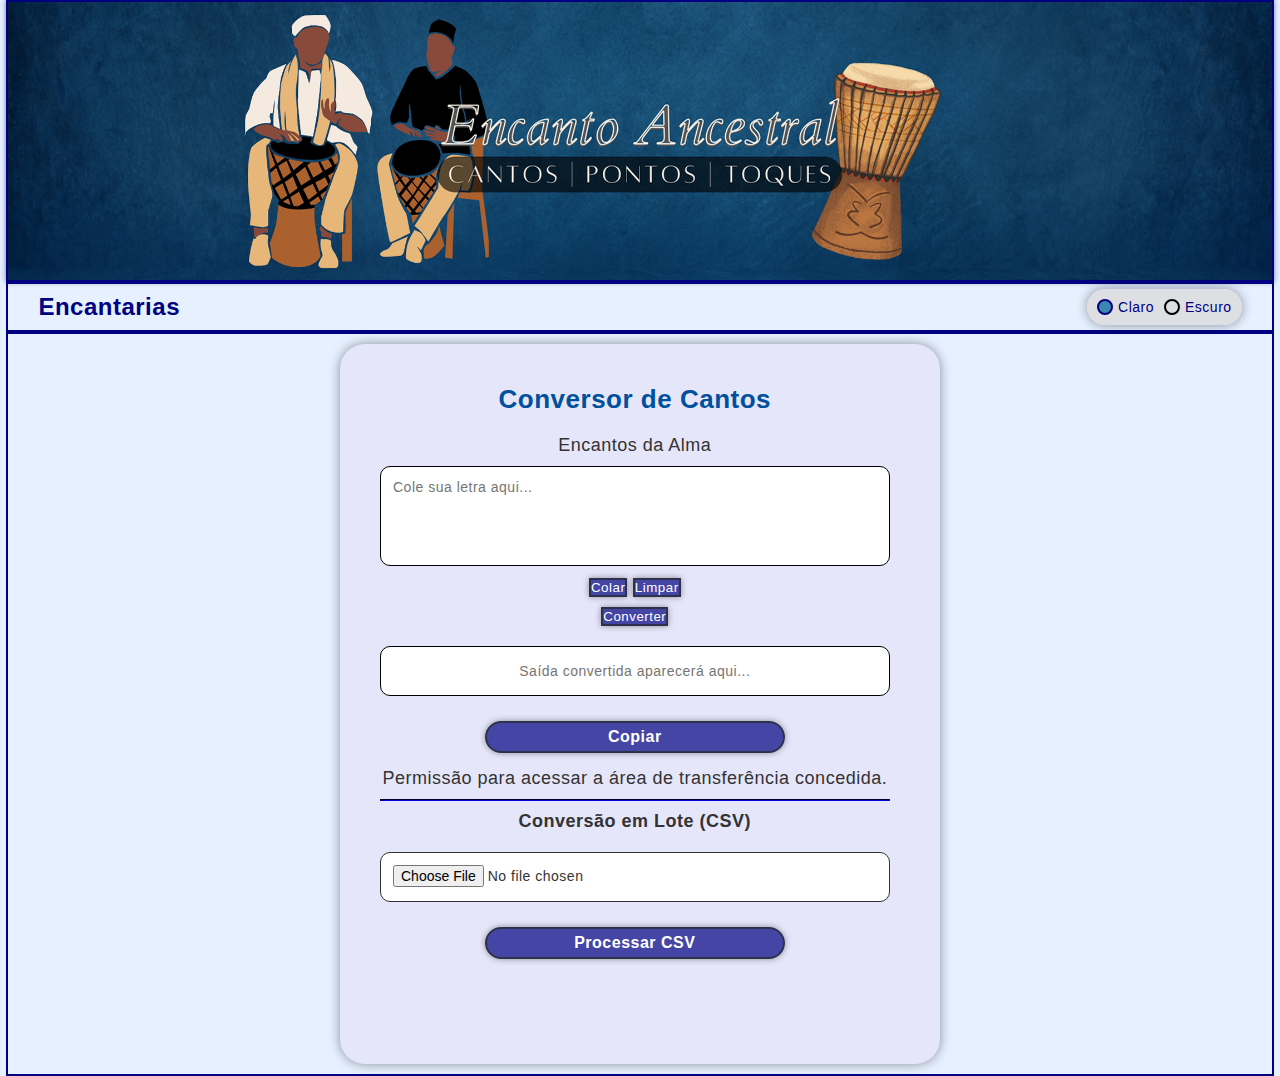
<file: conversor_de_cantos.html>
<!DOCTYPE html>
<html lang="pt-BR">
<head>
    <meta charset="UTF-8">
    <meta http-equiv="X-UA-Compatible" content="IE=edge">
    <meta name="viewport" content="width=device-width, initial-scale=1.0">
    <link rel="stylesheet" type="text/css" href="style.css"/>
	<link rel="stylesheet" type="text/css" href="style-light.css"/>
	<link rel="stylesheet" type="text/css" href="style-dark.css"/>
    <title>Conversor de Cantos</title>
</head>
<body>
    <div class ="workarea">
		<div class="top-banner">
			<img src="images/Banner_EA.png" class="img-top-banner">
		</div>
		
	
		<!------ Header Area ------>	
		<div class="header">
			<h2 class="">Encantarias</h2>

				<!-- Controles de alternância entre os temas -->
				<div class="theme-toggle">
					<label>
						<input type="radio" name="theme" value="light-mode" id="lightMode" />
						Claro
					</label>
					<label>
						<input type="radio" name="theme" value="dark-mode" id="darkMode" />
						Escuro
					</label>
				</div>
		</div>

        <!-- Conversor Section -->
        <div class="cvs-container">
            <div class="cvs-section_manual">
                <h1 class="cvs-title">Conversor de Cantos</h1>
                <div class="cvs-subtitle">Encantos da Alma</div>
                    <textarea id="inputText" placeholder="Cole sua letra aqui..."></textarea>

                    <div class="cvs-btn_row">
                        <button id="pasteButton" class="cvs-btn_colar">Colar</button>
                        <button id="clearButton" class="cvs-btn_limpar">Limpar</button>
                    </div>

                    <button id="convertButton" class="cvs-btn_converter cvs_btn_centro">Converter</button>

                    <input type="text" id="outputText" placeholder="Saída convertida aparecerá aqui..." readonly>

                    <button id="copyButton" class="cvs-btn_copiar cvs-btn_centro">Copiar</button>
                    <div id="messageLabel" class="message"></div>
                </div>                       
                
                <!-- Seção de importação e exportação de CSV -->
                <div class="cvs-section">
                    <hr class="cvs-separator-line">
                        <h4 class="cvs-subtitle_csv">Conversão em Lote (CSV)</h4>
                        <input type="file" id="csvImportButton" accept=".csv">

                        <button id="processCSVButton" class="cvs-btn_processar cvs-btn_centro">Processar CSV</button>

                        <!-- Mensagem de Status CSV -->
                        <div id="csvMessage" class="cvs-message"></div>
                </div>
            
        </div>
    </div>

    <script src="tools.js"></script>
    <script src="conversor_de_cantos.js"></script>
</body>
</html>
</file>
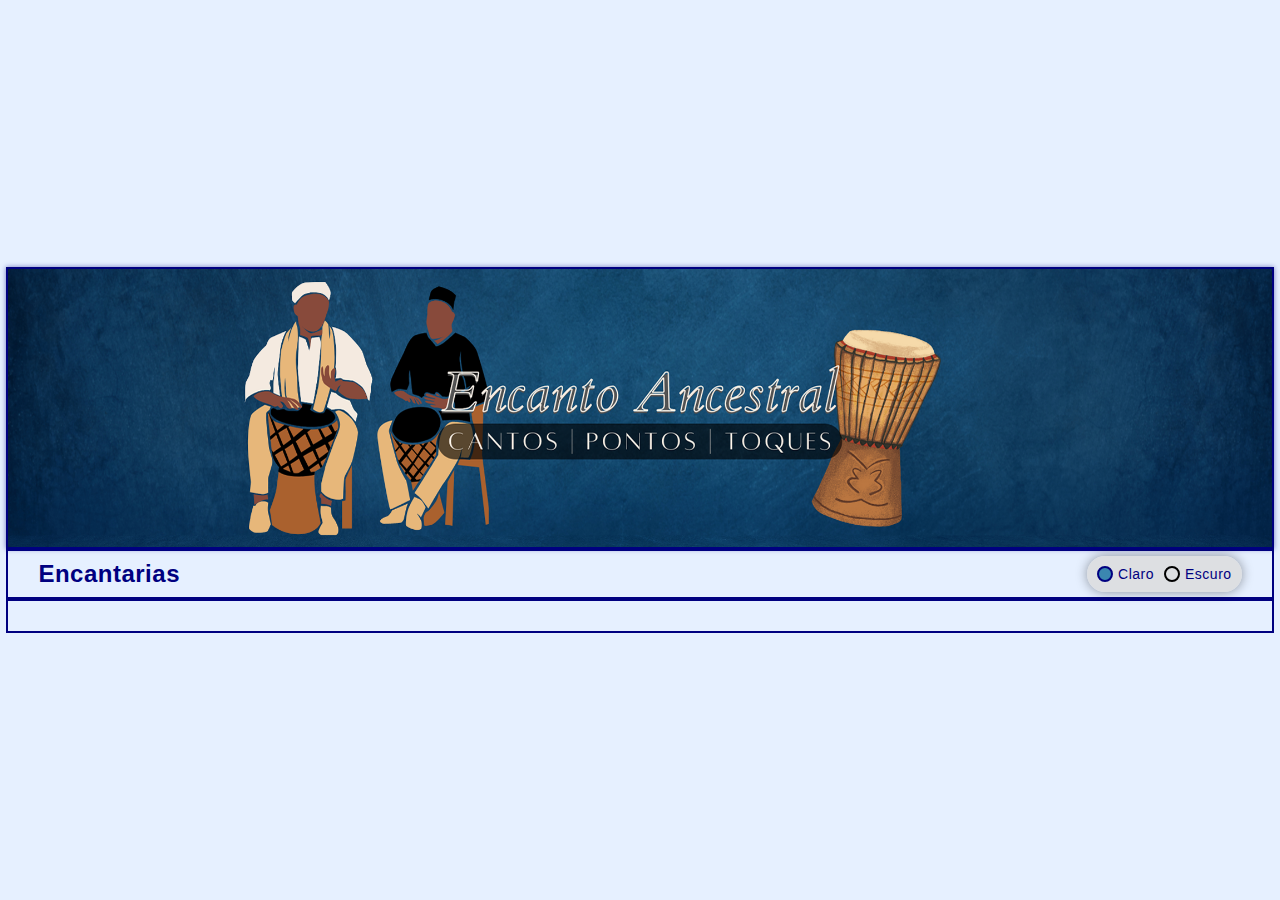
<file: detalhes.html>
<!DOCTYPE html>
<html lang="pt-BR">
<head>
    <meta charset="UTF-8">
    <meta http-equiv="X-UA-Compatible" content="IE=edge">
    <meta name="viewport" content="width=device-width, initial-scale=1.0">
    <title>Detalhes da Encantaria</title>
        <link rel="stylesheet" href="style.css">
        <link rel="stylesheet" type="text/css" href="style-light.css"/>
        <link rel="stylesheet" type="text/css" href="style-dark.css"/>

</head>
<body>
    <div class ="workarea">
		<div class="top-banner">
			<img src="images/Banner_EA.png" class="img-top-banner">
		</div>
		
	
		<!------ Header Area ------>	
		<div class="header">
			<h2 class="">Encantarias</h2>

				<!-- Controles de alternância entre os temas -->
				<div class="theme-toggle">
					<label>
						<input type="radio" name="theme" value="light-mode" id="lightMode" />
						Claro
					</label>
					<label>
						<input type="radio" name="theme" value="dark-mode" id="darkMode" />
						Escuro
					</label>
				</div>
		</div>

		<!------ Filter Area ------>
        <!-- <div class="filter">
            <select id="culto" name="culto" class="culto select"><option value="todos">Culto</option></select>
			<select id="tipo" name="tipo" class="tipo select"><option value="todos">Tipo</option></select>
			<select id="funcao" name="funcao" class="funcao select"><option value="todos">Função</option></select>
            <select id="linha" name="linha" class="linha select"><option value="todos">Linha</option></select>			
            <select id="genero" name="genero" class="genero select"><option value="todos">Gênero</option></select>
            <select id="entidade" name="entidade" class="entidade select"><option value="todos">Entidade</option></select>
            <select id="titulo" name="titulo" class="titulo select"><option value="todos">Título</option></select>
            <select id="toque" name="toque" class="toque select"><option value="todos">Toque</option></select>
            <button class="reset">Limpar Filtros</button>
        </div> -->

		<div class="container">
			<div class="gallery-wrapper">
				<div id="gallery" class="gallery">
				
					
					
						
				</div>
			
			</div>
		</div>

		
	</div>
    
    <script src="tools.js"></script>
    <script src="detalhes.js"></script>
    
</body>
</html>
</file>
<file: style.css>
/* --- Estilo Global --- */
* {
	margin: 0;
	padding: 0;
	box-sizing: border-box;
	font-family: Arial, 'Poppins', sans-serif;
	letter-spacing: 0.5px;
	border-color: navy;

}

body {
	min-height: 100vh;
	display: flex;
	align-items: center;
	justify-content: center;
	transition: background-color 0.3s ease, color 0.3s ease; /* Transição suave entre os modos */
}

/* --- Estrutura Geral --- */
.workarea {
    max-width: inherit;
    width: 100%;
	margin: auto;
	width: 99%;
	border: 2px solid;
	padding: 0px;
}

.top-banner {
	display: flex;
}
.img-top-banner {
	width: 100%;
	height: auto;
}

.img-top-banner {
	box-shadow: 0 0 5px 2px rgba(0, 0, 128, 0.5); /* Sombras para foco */
}

/* --------- Estilos diversos --------- */

.header {
	border-top: 4px solid;
	border-bottom: 4px solid;
	padding: 5px 30px;
	display: flex;
	justify-items: center;
	align-items: center;
}


/* ------ Estilo do Radio Button de alterar tema ------ */
/* Estilo para a área de alternância */
.theme-toggle {
    display: flex;
    gap: 10px; /* Espaço entre os botões */
    align-items: center;
    margin-left: auto; /* Empurra para a direita */
    font-size: 14px;
	border-radius: 25px;
	padding: 10px;
}

.theme-toggle label {
    cursor: pointer;
    display: flex;
    align-items: center;
    gap: 5px;
	color: inherit;
}

.theme-toggle input[type="radio"] {
    -webkit-appearance: none;
    -moz-appearance: none;
	appearance: none;
    width: 16px;
    height: 16px;
    border: 2px solid;
    border-radius: 50%;
    outline: none;
    transition: background-color 0.3s ease, border-color 0.3s ease;
    cursor: pointer;
}

/* Estilo ao selecionar o tema */
.theme-toggle input[type="radio"]:checked {
    background-color: #3B87B0; /* Cor preenchida quando selecionado */
    border-color: navy;
}

.theme-toggle label:hover input[type="radio"] {
    border-color: darkblue; /* Cor da borda ao passar o mouse */
}


/* --- Filtro Reutilizável --- */
.filter {
	border-top: 3px double;
	border-bottom: 3px double;
	margin: 1px auto;
	padding: 6px;
	display: flex;
	justify-content: center;
	align-items: center;
	flex-wrap: wrap; /* Permite os itens se ajustarem em várias linhas */
	row-gap: 2px;
}

/* Estilos base para o select */

/* Centraliza o texto do primeiro item e alinha no dropdown */
select {
    text-align: left; /* Texto padrão alinhado à esquerda */
    text-align-last: center; /* Centraliza o texto no dropdown */
	
}

/* Centralizar a primeira opção (título) */
.select option:first-child {
    text-align: center;  /* Centraliza o texto da primeira opção */
    font-weight: bold;   /* (opcional) Torna o texto mais destacado */
}

/* Outros estilos do select para manter o estilo geral */
.select {
	min-width: 200px;
	width: 200px;
    max-width: 200px;
	max-height: 35px;
	font-size: 1rem;
	font-weight: bold;
	border: 2px solid; /* Adiciona a borda navy aos selects */
	border-radius: 50px; /* Arredonda as bordas */
	padding: 5px;
	box-shadow: 0 0 5px 2px rgba(0, 0, 128, 0.5); /* Sombras para foco */
    -webkit-appearance: none;
    -moz-appearance: none;
	appearance: none;
    color: #000;
    cursor: pointer;
    transition: all 0.3s ease;
}

.btn_reset {
	min-width: 200px;
	width: 200px;
    max-width: 200px;
	min-height: 35px;
	height: 35px;
	max-height: 35px;
	padding: 5px;
	text-align: center;
	font-size: 16px;
	font-weight: bold;
	border: 2px solid;
	
	box-shadow: 0 0 5px 2px rgba(0, 0, 128, 0.5); /* Sombras para foco */
}

/* --------- Área Central --------- */
.container {
	max-width: 98%;
	margin: 10px auto;
	padding: 5px;
	border-radius: 25px;
	justify-self: center;
}

/* --- Galeria --- */

.gallery {
    width: 100%;
    max-width: inherit;
}

/* Estilos específicos de elementos */
.card-container, .container-letra, .card-container-detalhes {
    background-color: inherit; /* Adapta-se ao modo ativo */
    color: inherit;
}

/* --------- Área do Card dos Cantos --------- */
.card-container {
	width: 480px;
    min-width: 30%;
    max-width: 480px;
	margin: 10px auto;
	padding: 30px;
	box-shadow: 0 0 0.4rem rgba(0, 0, 0, 0.4);
	border-radius: 25px;
	display:flex;
	flex-direction: column;
}

/* .card-container-detalhes {
	width: 1000px;
    min-width: 30%;
    max-width: inherit;
	margin: 10px auto;
	padding: 30px;
	box-shadow: 0 0 0.4rem rgba(0, 0, 0, 0.4);
	border-radius: 25px;
} */

/* Centraliza o card-container-detalhes dentro do seu pai */
.card-container-detalhes {
    margin: auto; /* Centraliza horizontalmente */
    display: flex; /* Ativa flexbox */
    flex-direction: column; /* Certifica-se de que o conteúdo fique em coluna */
    align-items: center; /* Centraliza horizontalmente o conteúdo */
    justify-content: center; /* Centraliza verticalmente o conteúdo */
    max-width: 100%; /* Evita que ultrapasse a tela */
    width: 1000px;
    min-width: 30%;
	padding: 30px;
	box-shadow: 0 0 0.4rem rgba(0, 0, 0, 0.4);
	border-radius: 25px;
}

.card-content{
	max-width:fit-content;
	display:flex;
	flex-direction: column;
}

.title-container {
	max-width: inherit;
    width: 100%;
	max-height: fit-content;
    margin-bottom: 10px;
	gap: 5px;
    display: flex; /* Ativa flexbox */
    flex-direction: column; /* Certifica-se de que o conteúdo fique em coluna */

    justify-content: center; /* Centraliza verticalmente o conteúdo */
    max-width: 100%; /* Evita que ultrapasse a tela */
    
}

.title-entidade {
    max-width: inherit;
    width: fit-content;
	text-decoration: underline;
	color: navy;
    overflow-wrap: break-word;
}
.subtitle-entidade {
	max-width: inherit;
    width: fit-content;
	color: #6f42c1;
    overflow-wrap: break-word;
}
.title-titulo {
	margin-top: 2px;
	max-width: inherit;
    overflow-wrap: break-word;

}

.card-toque {
    display: inline-block;
    
    padding: 8px;
    margin: 2px;
    border-radius: 5px;
    font-weight: bold;
    cursor: pointer;
}

.title-toque {
    max-width: inherit;
    width: fit-content;
	font-style: italic;
	margin-top: 4px;
    overflow-wrap: break-word;
}

.toque-card:hover {
    background-color: #ddd;
}


h1.center {
	text-align: center;
}

.card-box {
    width: auto; /* Garante que a largura seja ajustada ao conteúdo */
    max-width: 100%; /* Ajuste máximo para evitar que o conteúdo ultrapasse o tamanho da tela */
    margin-top: 4px;
    margin-left: auto;
    margin-right: auto;
	margin-bottom: 10px;
    
    padding: 10px;
    border-radius: 10px;
    justify-self: center;
    display: inline-block; /* Para garantir que a largura se ajuste ao conteúdo */
	
}

.container-letra {
    margin-bottom: 0px;
}


.my-div, .my-div-norepit, .letra {
	line-height: 18px;
}

.my-div-norepit {
	margin-bottom: 12px;
}

.letra {
	text-align: justify;
	font-family:'Gill Sans', 'Gill Sans MT', Calibri, 'Trebuchet MS', sans-serif;
}



.container-repeticao {
    display: flex;
    align-items: stretch; /* Faz com que os elementos filhos tenham a mesma altura */
    margin-bottom: 25px;
}

.my-div {

    display: flex;
    flex-direction: column;
    justify-content: center; /* Centraliza o conteúdo dentro de my-div */

	height: 100%;
}

.span-repit {
    display: flex; /* Ativa o Flexbox */
    align-items: center; /* Centraliza os itens verticalmente */
    justify-content: center; /* Centraliza os itens horizontalmente */
	
}

.div_chavetao {
    display: flex; /* Alinha os elementos filhos com flex */
    align-items: center; /* Centraliza o conteúdo verticalmente */
    justify-content: center; /* Centraliza o conteúdo horizontalmente */
    padding: 0;
	
}

.span_teste {
    display: flex;
    align-items: center; /* Centraliza o caractere verticalmente */
    justify-content: center; /* Centraliza o caractere horizontalmente */
    line-height: 1; /* Ajuste conforme necessário */
	font-family: 'Lucida Console', 'Courier New', Menlo, Monaco, Consolas, monospace;
	padding-top: 5px;
	width:35px;
}




.chavetaodir1x, .chavetaodir2x, .chavetaodir3x, .chavetaodir4x,
.chavetaodir5x, .chavetaodir6x, .chavetaodir7x, .chavetaodir8x,
.chavetaodir9x, .chavetaodir10x {
    color: #3B87B0;
    display: flex;
    align-items: center; /* Centraliza o conteúdo verticalmente */
    justify-content: center; /* Centraliza o conteúdo horizontalmente */
}

.chavetaodir1x { font-size: 14px; font-weight: bolder; }
.chavetaodir2x { font-size: 30px; font-weight: bold; }
.chavetaodir3x { font-size: 50px; }
.chavetaodir4x { font-size: 65px; }
.chavetaodir5x { font-size: 75px; }
.chavetaodir6x { font-size: 110px; }
.chavetaodir7x { font-size: 120px; }
.chavetaodir8x { font-size: 150px; }
.chavetaodir9x { font-size: 160px; }
.chavetaodir10x { font-size: 220px; }
.chavetaodir11x { font-size: 250px; }
.chavetaodir12x { font-size: 280px; }
.chavetaodir13x { font-size: 310px; }
.chavetaodir14x { font-size: 340px; }
.chavetaodir15x { font-size: 370px; }

.repit {
    font-size: 20px;
    color: red;
    font-family: 'Gill Sans', 'Gill Sans MT', Calibri, 'Trebuchet MS', sans-serif;
    padding: 0 2px; /* Adiciona espaçamento */
	
}




/* --- Botôes página principal --- */
.btn_normal, .btn_reset,
.btn_seta_top {
	align-self: center;
    min-width: 200px;
    max-width: 200px;
    margin-top: 5px;
	margin-bottom: 5px;
    padding: 5px;
    border: none; /* Remove a borda */
    border-radius: 25px; /* Botão arredondado */
    cursor: pointer; /* Ponteiro ao passar o mouse */
    transition: background-color 0.3s ease, transform 0.3s ease; /* Transição suave */
    text-align: center;
    font-size: 16px;
    font-weight: bold;
}

.btn_normal:hover, .btn_seta_top:hover, .btn_reset:hover  {
	transform: scaleX(1.1); /* Leve aumento ao passar o mouse */
}

/* --- Botão de Scroll Return --- */
.btn_seta_top {
    font-size: 24px; /* Tamanho da seta */
    margin-top: 2px;
    padding: 0px; /* Sem padding */
}

.seta-rotator {
	transform: rotate(-90deg);
}

.btn_normal:hover {
    transform: scaleX(1.1); /* Leve aumento ao passar o mouse */
}

/*--------- Página do Conversor ---------*/

.cvs-container {
	max-width: 98%;
	min-height: 600px;
	margin: 10px auto;
	padding: 5px;
	border-radius: 25px;
	justify-self: center;
	box-shadow: 0 0 0.4rem rgba(0, 0, 0, 0.4);
	width: 600px;
	padding: 40px;
}

.cvs-content {
	display: flex;
    flex-direction: column;
	gap: 10px;
	max-width: inherit;
	width: 100%;
}


.cvs-container h1 {
	text-align: center;
	color: #00509e;
	font-size: 26px;
	font-weight: bold;
	margin-bottom: 10px;
	
}

.cvs-section_manual, .cvs-section {
	display: flex;
	flex-direction: column; /* Certifica-se de que o conteúdo fique em coluna */
	text-align: center;
	align-items: center; /* Centraliza horizontalmente o conteúdo */
    justify-content: center; /* Centraliza verticalmente o conteúdo */
	color: #333;
	font-size: 18px;
	margin-bottom: 10px;
	gap: 10px;
	max-width: inherit;
}

.cvs-separator-line{
	width: 100%;
}

textarea, pre, input[type="text"], input[type="file"] {
	width: 100%;
	min-height: 50px;
	padding: 12px;
	border: 1px solid #ddd;
	border-radius: 10px;
	font-size: 14px;
	font-weight:200;
	border: solid 1px;
}

textarea {
	height: 100px;
	resize: none;
}

input[type="text"], input[type="file"] {
	text-align: center;
	background-color:white;
	margin: 10px 0;
}



/*--------- Área dos Botões do Conversor ---------*/
.cvs-buttons_row {
	display: flex;
	gap: 10px;
	align-items: center; /* Centraliza horizontalmente o conteúdo */
	align-content: center;
    justify-content: center; /* Centraliza verticalmente o conteúdo */
	max-width: 100%;
}

.cvs-btn_pequeno {
	align-self: center;
    min-width: 100px;
    max-width: 200px;
    margin-top: 5px;
	margin-bottom: 5px;
    padding: 5px;
    border: none; /* Remove a borda */
    border-radius: 25px; /* Botão arredondado */
    cursor: pointer; /* Ponteiro ao passar o mouse */
    transition: background-color 0.3s ease, transform 0.3s ease; /* Transição suave */
    text-align: center;
    font-size: 16px;
    font-weight: bold;
}


.cvs-btn_centro {
	align-self: center;
    min-width: 300px;
    max-width: 500px;
    margin-top: 5px;
	margin-bottom: 5px;
    padding: 5px;
    border: none; /* Remove a borda */
    border-radius: 25px; /* Botão arredondado */
    cursor: pointer; /* Ponteiro ao passar o mouse */
    transition: background-color 0.3s ease, transform 0.3s ease; /* Transição suave */
    text-align: center;
    font-size: 16px;
    font-weight: bold;
}



.cvs-message {
	text-align: center;
	font-size: 14px;
	margin-top: 20px;
	padding: 10px;
	border-radius: 5px;
	display: inline-block;
	width: 100%;
}

.cvs-message.success {
	background-color: #28a745;
	color: white;
	border: 1px solid #218838;
}

.cvs-message.error {
	background-color: #dc3545;
	color: white;
	border: 1px solid #c82333;
}


/* --- Responsividade --- */
@media screen and (max-width: 1485px) {

}

@media screen and (max-width: 700px) {
/* --------- Área do Card dos Cantos --------- */
.card-container, .card-container-detalhes {
	width: 100%;
	padding: 20px;
}

.title-container {
	max-width: 100%;    
}

}

/* =============== Página de Detalhes dos Pontos =============== */
.details-link {
    display: inline-block;
    margin-top: 10px;
    padding: 10px 15px;
    background-color: navy;
    color: white;
    text-decoration: none;
    border-radius: 25px;
    transition: background-color 0.3s ease;
	text-align: center;
}

.details-link:hover {
    background-color:#00509e;
}


/* =============== Página do Conversor =============== */
/* Style tab links */
.csv-btn_tabs {
	width: 100%;
	background-color: rgb(230, 230, 250);
	display: flex;
}

.tablink {
	border-radius: 25px 25px 0px 0px;
	background-color: rgb(220, 220, 240); /* Cor padrão dos botões */
	border: none;
	color: white;
	float: left;
	cursor: pointer;
	padding: 14px 16px;
	font-size: 17px;
	width: 100%;
	border-bottom: solid 1px;
	transition: background-color 0.3s ease, color 0.3s ease; /* Transição suave entre os modos */
  }


.tablink.active {
    background-color: rgb(230, 230, 250); /* Cor do botão ativo */
	border-top: solid 1px;
	border-left: solid 1px;
	border-right: solid 1px;
	border-bottom: none;
	transition: background-color 0.3s ease, color 0.3s ease; /* Transição suave entre os modos */

	
}

.tablink:hover {
	background-color: rgb(160, 160, 177);
	transition: background-color 0.3s ease, color 0.3s ease; /* Transição suave entre os modos */
  }

  
  /* Style the tab content (and add height:100% for full page content) */
.tabcontent {
	color: white;
	display: none;
	padding-top: 20px;
	padding-bottom: 20px;
	width: 90%;
  }
</file>
<file: style-light.css>
/* --------- Modo Claro --------- */
body.light-mode {
    background-color:#e6f0ff; /* Fundo claro */
    color: black; /* Texto escuro */
    color: navy;
    border-color: navy;
}

body.light-mode .workarea {
}

body.light-mode div.header {
	color: inherit;
}

body.light-mode .theme-toggle {
    box-shadow: 0 0 0.7rem rgba(0, 0, 0, 0.4);
    background-color:rgb(219, 219, 219, 0.8);
}

/* --- Selects --- */
body.light-mode select {
	background-color: gainsboro;
    color: navy;
}
/* Estilo quando o usuário passa o cursor (hover) */
body.light-mode select:hover {
    border-color: #007bff; /* Cor da borda ao passar o mouse */
    background-color: #f0f8ff; /* Cor de fundo clara ao passar o mouse */
    color: #007bff; /* Cor do texto ao passar o mouse */
}

/* Estilo quando o select recebe foco (focus) */
body.light-mode select:focus {
    outline: none; /* Remove o contorno padrão */
    border-color: #007bff; /* Cor da borda ao focar */
    background-color: #e6f0ff; /* Cor de fundo ao focar */
    color: #007bff; /* Cor do texto ao focar */
}

/* Estilo para o select quando está desabilitado */
body.light-mode select:disabled {
    background-color: #f9f9f9; /* Cor de fundo para quando o select estiver desabilitado */
    border-color: #ddd; /* Cor da borda quando desabilitado */
    color: #aaa; /* Cor do texto quando desabilitado */
    cursor: not-allowed; /* Cursor indicando que não pode interagir */
}

body.light-mode select option {
    color: #000; /* Cor do texto das opções */
    background-color: #fff; /* Cor de fundo das opções */
}


body.light-mode .card-container, body.light-mode .card-container-detalhes,
body.light-mode .cvs-container {
    background-color: rgb(230, 230, 250);
    box-shadow: 0 0 0.7rem rgba(0, 0, 0, 0.4);
}

body.light-mode .card-box {
    background-color: ghostwhite;
    box-shadow: 0 0 0.4rem rgba(0, 0, 0, 0.4);
}

body.light-mode .title-entidade {
    color:darkred;
}

body.light-mode .title-titulo {
    color:#000;
}

body.light-mode .card-toque {
    background-color:cornsilk;
}

body.light-mode .title-toque {
    color:darkgoldenrod;
}

/*--------- Área do Botão ---------*/
body.light-mode .btn_reset, body.light-mode .btn_normal, 
body.light-mode .btn_seta_top

{
    border: solid 2px;
    border-color:#2c324c;
    background-color: rgba(0, 0, 128, 0.7); /* Aumenta a opacidade no hover */
    box-shadow: 0 0 0.4rem rgba(0, 0, 0, 0.4);
    color: white;
}

body.light-mode .btn_reset:hover, body.light-mode .btn_normal:hover, body.light-mode .btn_seta_top:hover {
    background-color: rgba(0, 0, 128, 0.9); /* Fundo azul com transparência */	
    box-shadow: 0 0 0.4rem rgba(0, 0, 0, 0.4);
}

body.light-mode .cvs-btn_colar, body.light-mode .cvs-btn_limpar,
body.light-mode .cvs-btn_converter, body.light-mode .cvs-btn_copiar,
body.light-mode .cvs-btn_processar {
    border: solid 2px;
    border-color:#2c324c;
    background-color: rgba(0, 0, 128, 0.7); /* Aumenta a opacidade no hover */
    box-shadow: 0 0 0.4rem rgba(0, 0, 0, 0.4);
    color: white;
}


body.light-mode button {
    color: navy;
}
body.light-mode button:active {

}

/* --- Botão de Scroll Return --- */


body.light-mode .btn_seta_top {
    color: greenyellow;
}

body.light-mode .btn_normal:hover {
    background-color: rgba(0, 0, 128, 0.9); /* Fundo azul com transparência */	
}
</file>
<file: style-dark.css>
/* --------- Modo Escuro --------- */
.dark-mode * {
    border-color: #3B87B0;
}

body.dark-mode {
    background-color: #080C17 ; /* Fundo escuro */
    color: white;    
}

body.dark-mode .workarea {

}

body.dark-mode .header,
body.dark-mode .cvs-title, body.dark-mode .cvs-subtitle_csv {
	color: #3B87B0;
}

body.dark-mode div.header {
	color: #3B87B0;
}

body.dark-mode .theme-toggle {
    box-shadow: 0 0 0.4rem rgba(173, 255, 47, 0.7);
    background-color:rgb(219, 219, 219, 0.8);
}

body.dark-mode .theme-toggle label {
 color: navy;
}

/* --- Filtro Reutilizável --- */


/* --- Selects --- */
body.dark-mode select {
    border-color: greenyellow;
	background-color: #2c324c;
    color: inherit;
}
/* Estilo quando o usuário passa o cursor (hover) */
body.dark-mode select.dark-mode:hover {
    border-color: inherit; /* Cor da borda ao passar o mouse */
    background-color: #f0f8ff; /* Cor de fundo clara ao passar o mouse */
    color: #007bff; /* Cor do texto ao passar o mouse */
}

/* Estilo quando o select recebe foco (focus) */
body.dark-mode select:focus {
    outline: none; /* Remove o contorno padrão */
    border-color: #007bff; /* Cor da borda ao focar */
    background-color: #e6f0ff; /* Cor de fundo ao focar */
    color: #007bff; /* Cor do texto ao focar */
}

/* Estilo para o select quando está desabilitado */
body.dark-mode select:disabled {
    background-color: #f9f9f9; /* Cor de fundo para quando o select estiver desabilitado */
    border-color: #ddd; /* Cor da borda quando desabilitado */
    color: #aaa; /* Cor do texto quando desabilitado */
    cursor: not-allowed; /* Cursor indicando que não pode interagir */
}

body.dark-mode select option {
    color: #000; /* Cor do texto das opções */
    background-color: #fff; /* Cor de fundo das opções */
}

body.dark-mode .card-container, body.dark-mode .card-container-detalhes,
.cvs-container {
    background-color: rgb(25, 27, 30);
    box-shadow: 0 0 0.7rem rgba(173, 255, 47, 0.5);
}
body.dark-mode .card-box {
    background-color: black;
    box-shadow: 0 0 0.4rem rgba(255, 255, 255, 0.4);
}

body.dark-mode .title-entidade {
    color: #3B87B0;
}

body.dark-mode .card-toque {
    background-color:#1c2327;
    box-shadow: 0 0 0.3rem rgba(173, 255, 47, 0.5);
}

body.dark-mode .title-toque {
    color: #ffd700;
}

/*--------- Área do Botão ---------*/

body.dark-mode .btn_reset {
    
}


/* --- Botão de Scroll Return --- */
body.dark-mode .btn_normal, body.dark-mode .btn_reset, body.dark-mode .btn_seta_top {
    border: solid 2px;
    border-color:#2c324c;
    background-color: rgba(59, 135, 176, 0.7); /* Aumenta a opacidade no hover */
    color: white; /* Cor da seta */
    box-shadow: 0 0 0.05rem rgba(255, 255, 255, 0.4);
}

body.dark-mode .btn_reset:hover, body.dark-mode .btn_normal:hover, body.dark-mode .btn_seta_top:hover {
    background-color: rgba(59, 135, 176, 1); /* Fundo azul com transparência */
    background-color: #003f7e;
}

body.dark-mode .btn_seta_top {
    background-color: rgba(59, 135, 176, 0.7); /* Aumenta a opacidade no hover */
    color: greenyellow;
}

/*--------- Página do conversor ---------*/


body.dark-mode .cvs-btn_colar, body.dark-mode .cvs-btn_limpar,
body.dark-mode .cvs-btn_converter, body.dark-mode .cvs-btn_copiar,
body.dark-mode .cvs-btn_processar
{
    border: solid 2px;
    border-color:#2c324c;
    background-color: rgba(0, 0, 128, 0.7); /* Aumenta a opacidade no hover */
    box-shadow: 0 0 0.4rem rgba(0, 0, 0, 0.4);
    color: white;
}
</file>
